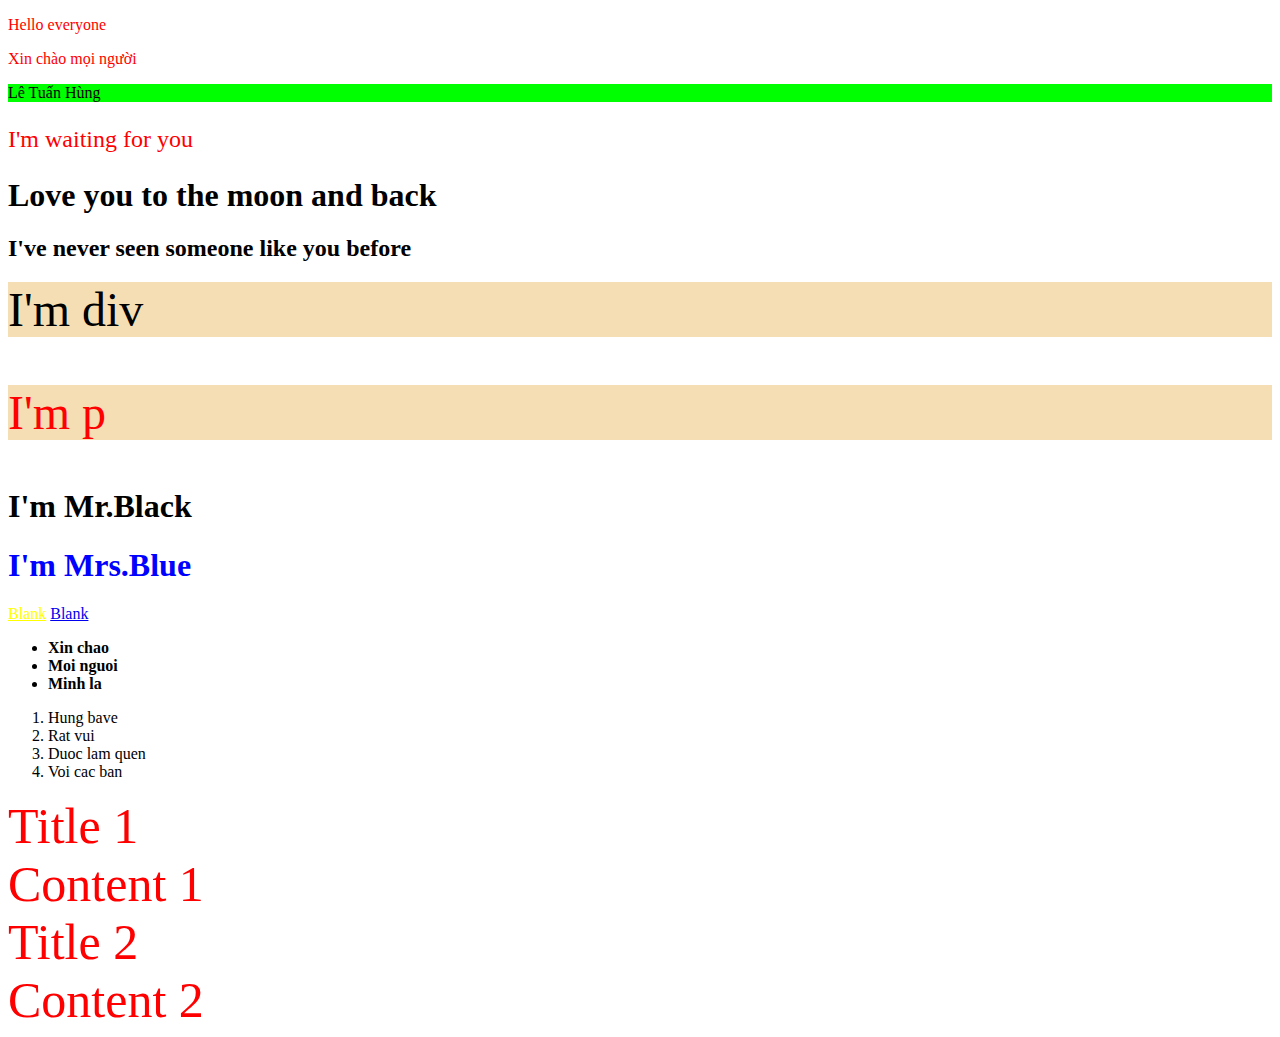
<file: Session 6/index.html>
<!DOCTYPE html>
    <html lang="en">
    <head>
        <meta charset="UTF-8">
        <meta http-equiv="X-UA-Compatible" content="IE=edge">
        <meta name="viewport" content="width=device-width, initial-scale=1.0">
        <title>Document</title>
        <link rel="stylesheet" href="main.css">
    </head>
    <body>
        <!-- Ex1 -->
        <p>Hello everyone</p>
        <p>Xin chào mọi người</p>
        <!-- Ex2 -->
        <div class="background">Lê Tuấn Hùng</div>
        <!-- Ex3 -->
        <p class="fontsize">I'm waiting for you</p>
        <h1>Love you to the moon and back</h1>
        <h2 class="fontsize">I've never seen someone like you before</h2>
        <!-- Ex4 -->
        <div class="div">I'm div</div>
        <p class="div">I'm p</p>
        <!-- Ex5 -->
        <div id="div1">
            <h1>I'm Mr.Black</h1>
          </div>
          <div id="div2">
            <h1>I'm Mrs.Blue</h1>
          </div>
        <!-- Ex6   -->
        <a href="fb.com" target="_blank">Blank</a>
        <a href="fb.com">Blank</a>
        <!-- Ex7 -->
        <ul>
            <li>Xin chao</li>
            <li>Moi nguoi</li>
            <li>Minh la</li>
        </ul>
        <ol>
            <li>Hung bave</li>
            <li>Rat vui</li>
            <li>Duoc lam quen</li>
            <li>Voi cac ban</li>
        </ol>
        <!-- Ex9 -->
        <div class="item">
            <span>Title 1</span>
            <div>
            <span>Content 1</span>
            <div>
            </div>
             
            <div class="item">
            <span>Title 2</span>
            <div>
            <span>Content 2</span>
            </div>
            </div> 
    </body>
    </html>
</file>
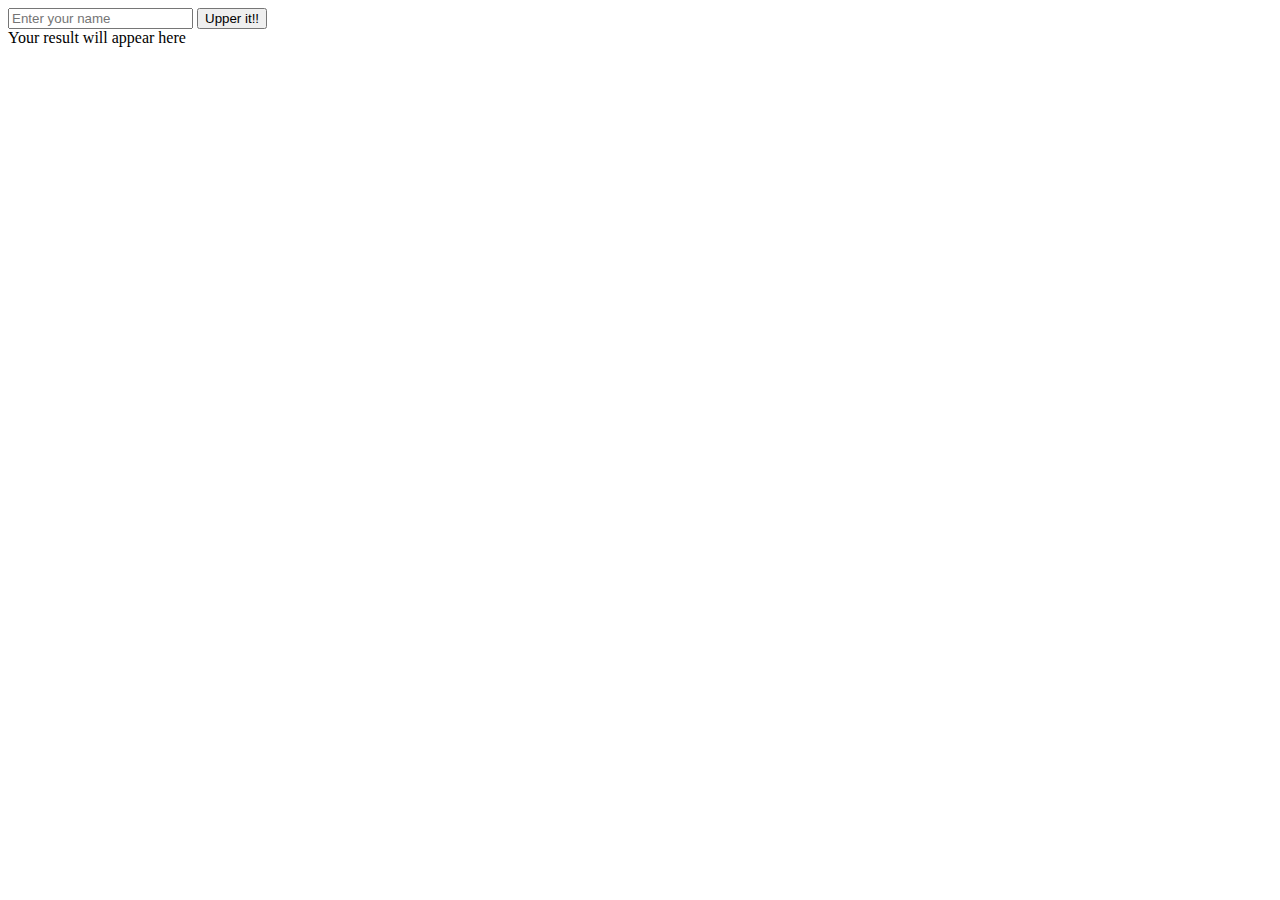
<file: Session 7/index.html>
<!DOCTYPE html>
<html lang="en">
<head>
    <meta charset="UTF-8">
    <meta http-equiv="X-UA-Compatible" content="IE=edge">
    <meta name="viewport" content="width=device-width, initial-scale=1.0">
    <title>Document</title>
</head>
<body>
</body>
<div>
    <input type="text" id="nameinput" placeholder="Enter your name">
    <button id="upper_btn">Upper it!!</button>
    <div id="result_div">Your result will appear here</div>
</div>
    <script src="index.js"></script>
</html>
</file>
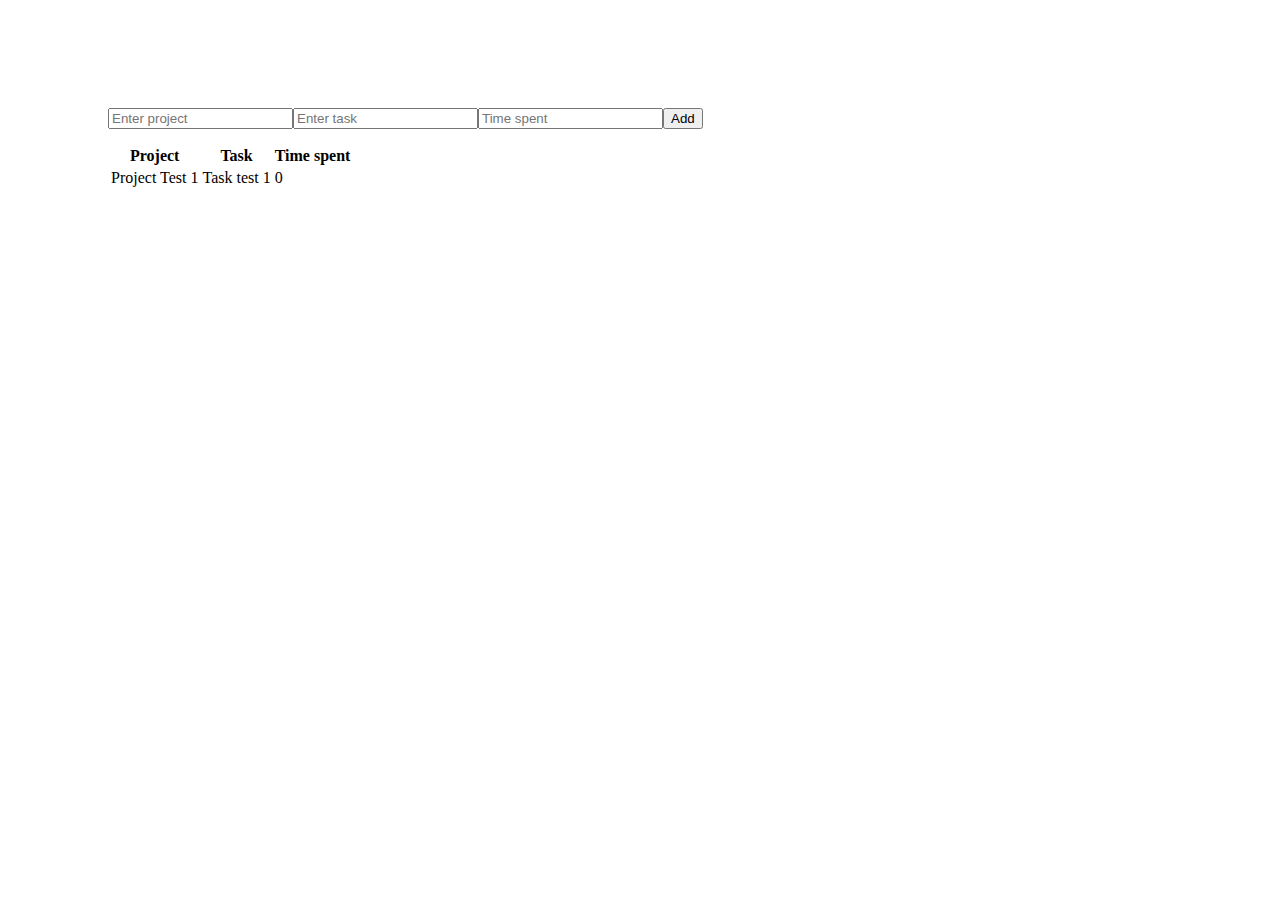
<file: Session 8/index.html>
<!DOCTYPE html>
<html lang="en">
<head>
    <meta charset="UTF-8">
    <meta http-equiv="X-UA-Compatible" content="IE=edge">
    <meta name="viewport" content="width=device-width, initial-scale=1.0">
    <title>Document</title>
</head>
<body>
    <!-- <div>
        <button id="countUp" class="count">-</button>
        <p id="value" class="count"></p>
        <button id="countDown" class="count">+</button>
    </div> -->

    <!-- <div id="setATimer">
        <input type="number" id="input">
        <button id="start">Start</button>
        <button id="stop">Stop</button>
        <h1 id="view"></h1>
    </div> -->
    <!-- <div>
        <p id="quoteText">1</p>
        <p id="quoteAuthor">2</p>
        <button id="reload">reload</button>
    </div> -->
</div>
<div style="padding: 100px;">
    <div style="display: flex; margin-bottom: 15px;">
        <form id="input" style="display: flex;">
            <input type="text" placeholder="Enter project" id="project">
            <input type="text" placeholder="Enter task" id="task">
            <input type="number" placeholder="Time spent" id="timespent">
        </form>
        <button id="add_btn">Add</button>
    </div>
    <table>
        <thead>
            <tr>
                <th>Project</th>
                <th>Task</th>
                <th>Time spent</th>
            </tr>
        </thead>
        <tbody id="ts_tbody">
            <tr>
                <td>Project Test 1</td>
                <td>Task test 1</td>
                <td>0</td>
            </tr>
        </tbody>
    </table>
</div>
    
</body>
<script src="index.js"></script>
</html>
</file>
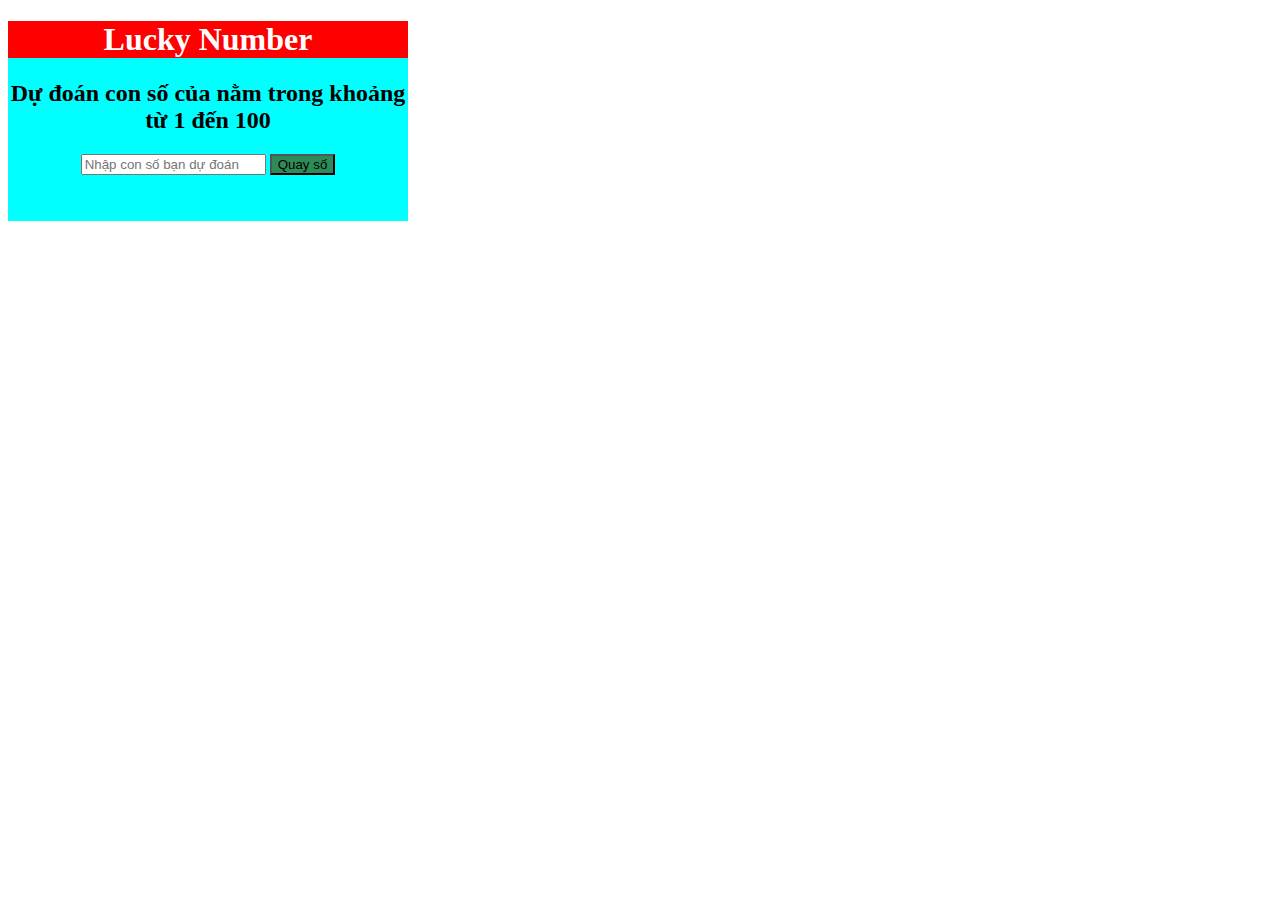
<file: Test/index.html>
<!DOCTYPE html>
<html lang="en">
<head>
    <meta charset="UTF-8">
    <meta http-equiv="X-UA-Compatible" content="IE=edge">
    <meta name="viewport" content="width=device-width, initial-scale=1.0">
    <title>Document</title>
    <link rel="stylesheet" href="style.css">
</head>
<body>
    <div class = "content">
        <h1>Lucky Number</h1>
        <h2>Dự đoán con số của nằm trong khoảng từ 1 đến 100 </h2>
        <input id="input" type="text" placeholder="Nhập con số bạn dự đoán ">
        <button id="button" onclick="smallGame()">Quay số</button>
    </div>
</body>
<script src="index.js"></script>
</html>
</file>
<file: Session 6/main.css>
p {
    color:red;
    justify-content: center;
}
.background {
    background-color: #00FF00;
}
.fontsize{
    font-size: 24px;
}
.div{
    font-size: 3em;
    background: wheat
}
#div2{
    color:blue;
}
[target="_blank"] {
    color:yellow;
}
ul li {
   font-weight: bold; 
}
.item :first-child{
    font-size: 50px;
    color:red;
}
</file>
<file: Test/style.css>
.content {
    width: 400px;
    height: 200px;
    background-color: aqua;
    text-align: center;
}
h1 {
    background-color: red;
    text-align: center;
    color:white;
}
button {
    background-color: seagreen;
}
@media only screen and (max-width: 736px){
    .content{
        width: 400px;
        height: 200px;
    }
}
</file>
